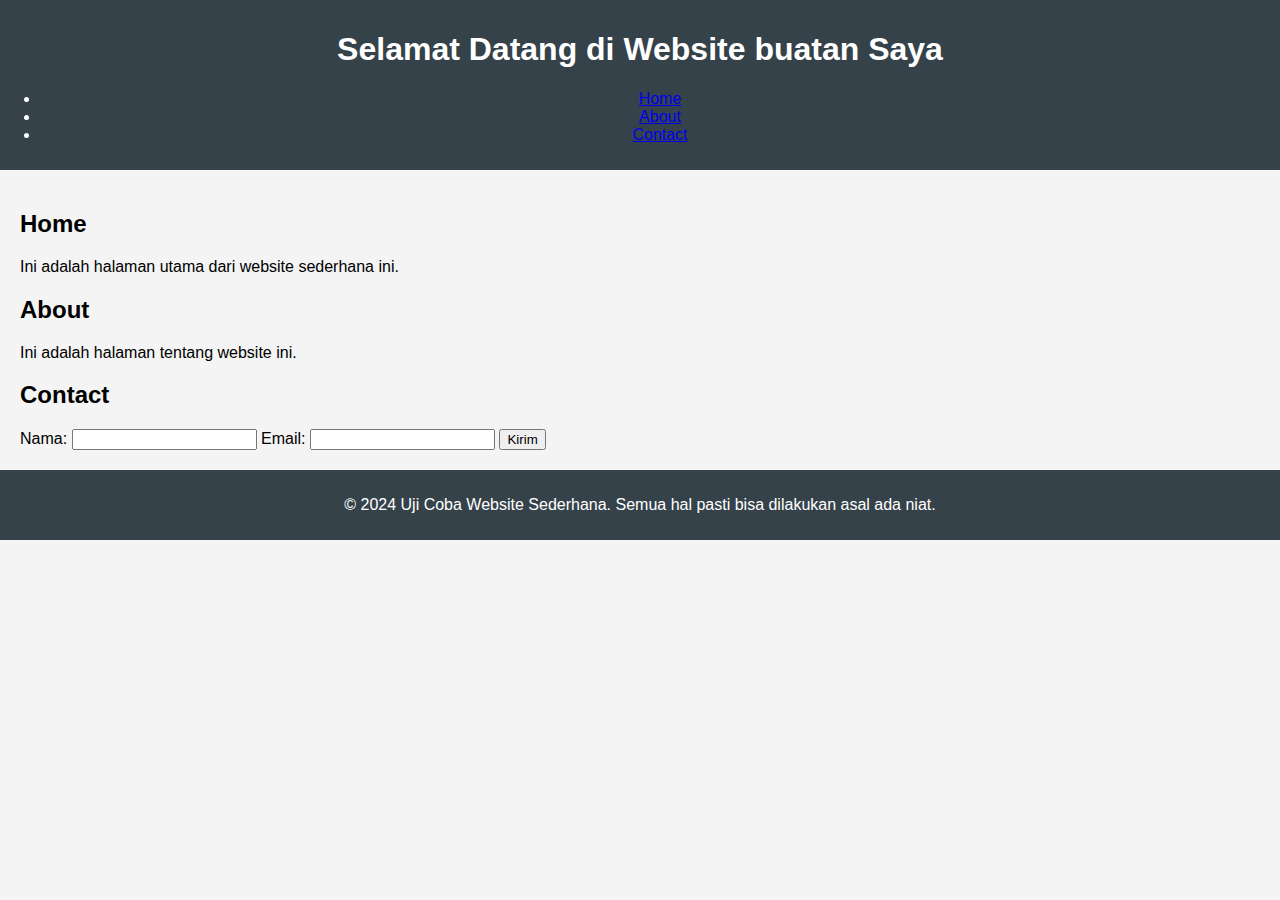
<file: Web/index.html>
<!DOCTYPE html>
<html lang="id">
<head>
    <meta charset="UTF-8">
    <meta name="viewport" content="width=device-width, initial-scale=1.0">
    <title>Website Sederhana</title>
    <link rel="stylesheet" href="styles.css">
</head>
<body>
    <header>
        <h1>Selamat Datang di Website buatan Saya</h1>
        <nav>
            <ul>
                <li><a href="#home">Home</a></li>
                <li><a href="#about">About</a></li>
                <li><a href="#contact">Contact</a></li>
            </ul>
        </nav>
    </header>

    <main>
        <section id="home">
            <h2>Home</h2>
            <p>Ini adalah halaman utama dari website sederhana ini.</p>
        </section>

        <section id="about">
            <h2>About</h2>
            <p>Ini adalah halaman tentang website ini.</p>
        </section>

        <section id="contact">
            <h2>Contact</h2>
            <form id="contactForm">
                <label for="name">Nama:</label>
                <input type="text" id="name" name="name" required>
                
                <label for="email">Email:</label>
                <input type="email" id="email" name="email" required>
                
                <button type="submit">Kirim</button>
            </form>
        </section>
    </main>

    <footer>
        <p>&copy; 2024 Uji Coba Website Sederhana. Semua hal pasti bisa dilakukan asal ada niat.</p>
    </footer>

    <script src="script.js"></script>
</body>
</html>
</file>
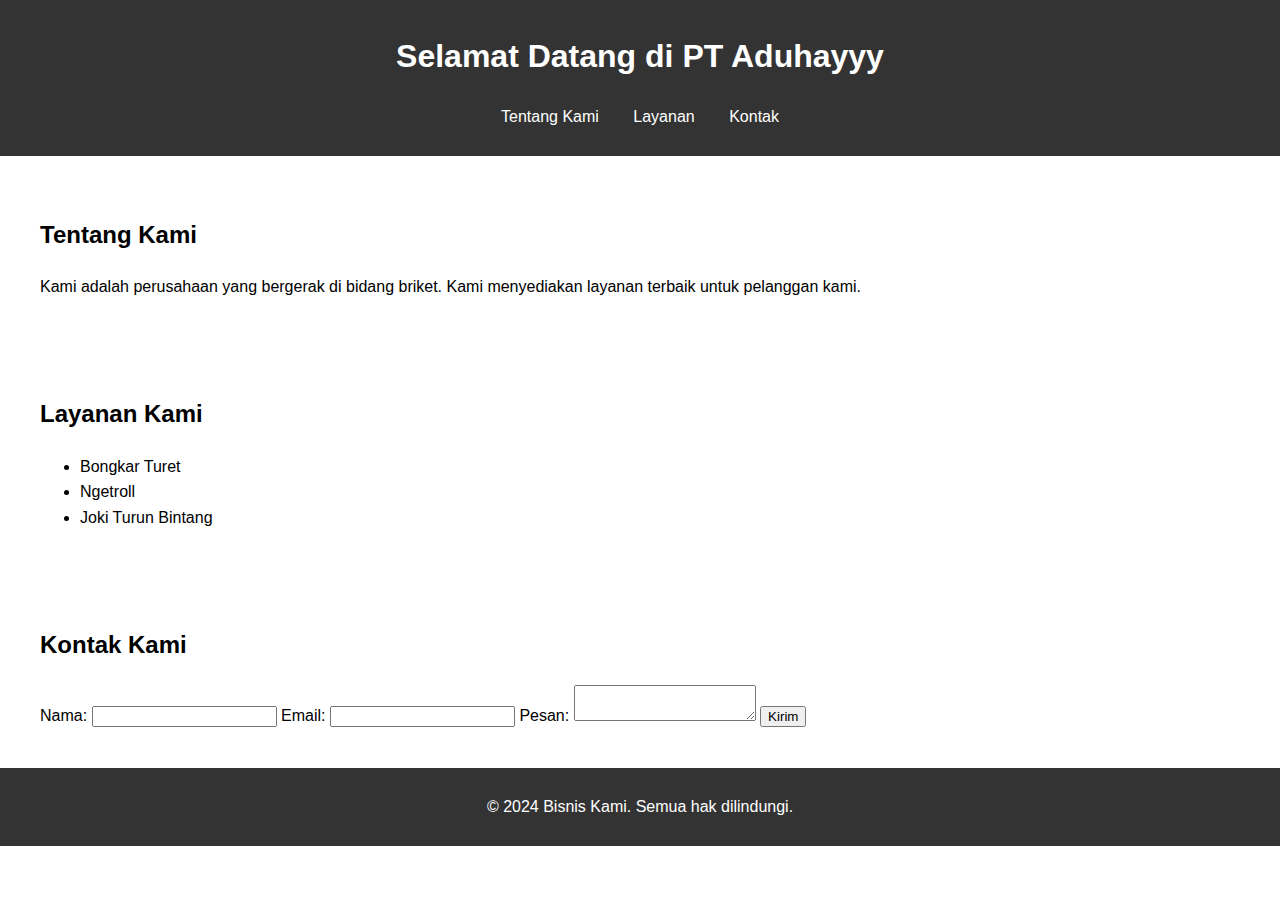
<file: Website bisnis/index.html>
<!DOCTYPE html>
<html lang="id">
<head>
    <meta charset="UTF-8">
    <meta name="viewport" content="width=device-width, initial-scale=1.0">
    <title>Website Bisnis Saya</title>
    <link rel="stylesheet" href="styles.css">
</head>
<body>
    <header>
        <h1>Selamat Datang di PT Aduhayyy</h1>
        <nav>
            <ul>
                <li><a href="#about">Tentang Kami</a></li>
                <li><a href="#services">Layanan</a></li>
                <li><a href="#contact">Kontak</a></li>
            </ul>
        </nav>
    </header>

    <section id="about">
        <h2>Tentang Kami</h2>
        <p>Kami adalah perusahaan yang bergerak di bidang briket. Kami menyediakan layanan terbaik untuk pelanggan kami.</p>
    </section>

    <section id="services">
        <h2>Layanan Kami</h2>
        <ul>
            <li>Bongkar Turet</li>
            <li>Ngetroll</li>
            <li>Joki Turun Bintang</li>
        </ul>
    </section>

    <section id="contact">
        <h2>Kontak Kami</h2>
        <form id="contact-form">
            <label for="name">Nama:</label>
            <input type="text" id="name" name="name" required>
            
            <label for="email">Email:</label>
            <input type="email" id="email" name="email" required>
            
            <label for="message">Pesan:</label>
            <textarea id="message" name="message" required></textarea>
            
            <button type="submit">Kirim</button>
        </form>
    </section>

    <footer>
        <p>&copy; 2024 Bisnis Kami. Semua hak dilindungi.</p>
    </footer>

    <script src="script.js"></script>
</body>
</html>
</file>
<file: Web/styles.css>
body {
    font-family: Arial, sans-serif;
    margin: 0;
    padding: 0;
    background-color: #f4f4f4;
}

header {
    background: #35424a;
    color: #ffffff;
    padding: 10px 0;
    text-align: center;
}

main {
    padding: 20px;
}

footer {
    text-align: center;
    padding: 10px 0;
    background: #35424a;
    color: #ffffff;
    position: relative;
    bottom: 0;
    width: 100%;
}
</file>
<file: Website bisnis/styles.css>
body {
    font-family: Arial, sans-serif;
    line-height: 1.6;
    margin: 0;
    padding: 0;
}

header {
    background: #333;
    color: #fff;
    padding: 10px 0;
    text-align: center;
}

nav ul {
    list-style: none;
    padding: 0;
}

nav ul li {
    display: inline;
    margin: 0 15px;
}

nav a {
    color: #fff;
    text-decoration: none;
}

section {
    padding: 20px;
    margin: 20px;
}

footer {
    text-align: center;
    padding: 10px 0;
    background: #333;
    color: #fff;
    position: relative;
    bottom: 0;
    width: 100%;
}
</file>
